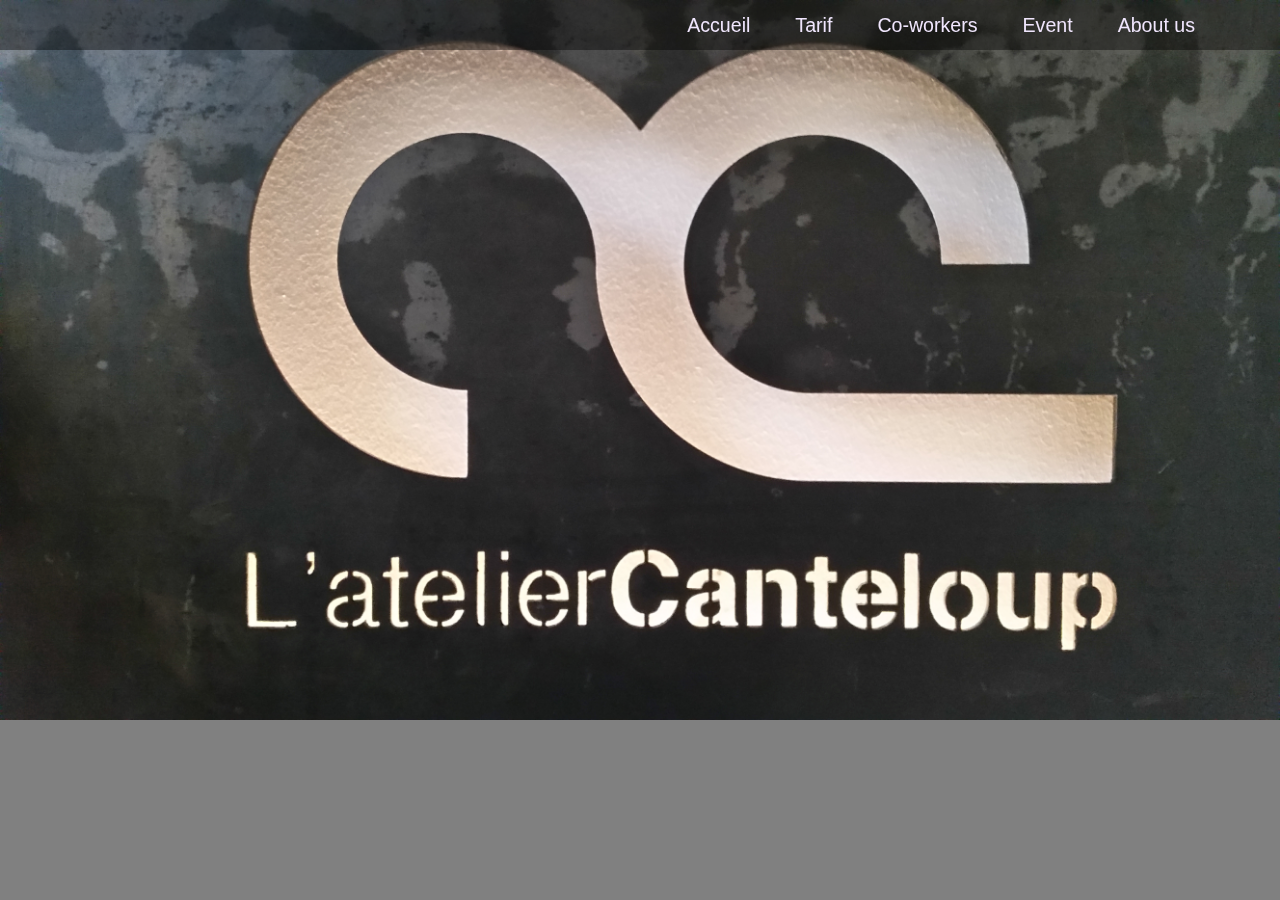
<file: index.html>
<!DOCTYPE html>
<html lang="en">

<head>
    <meta charset="UTF-8">
    <meta name="viewport" content="width=device-width, initial-scale=1">
    <meta http-equiv="X-UA-Compatible" content="ie=edge">

    <link rel="stylesheet" href="css/bootstrap.min.css">
    <link rel="stylesheet" href="css/style.css" />

    <title>Document</title>

</head>

<body>
    <nav class="navbar navbar-default navbar-fixed-top">
        <div class="container">
            <!-- Brand and toggle get grouped for better mobile display -->
            <div class="navbar-header">
                <button type="button" class="navbar-toggle collapsed" data-toggle="collapse" data-target="#bs-example-navbar-collapse-1" aria-expanded="false">
                             <span class="sr-only">Toggle navigation</span>
                             <span class="icon-bar"></span>
                             <span class="icon-bar"></span>
                             <span class="icon-bar"></span>
                      </button>

            </div>

            <!-- Collect the nav links, forms, and other content for toggling -->
            <div class="collapse navbar-collapse" id="bs-example-navbar-collapse-1">
                <ul class="nav navbar-nav navbar-right">
                    <li><a href="index.html">Accueil</a></li>
                    <li><a href="tarifs.html">Tarif</a></li>
                    <li><a href="#">Co-workers</a></li>
                    <li><a href="event.html">Event</a></li>
                    <li><a href="#">About us</a></li>
                </ul>
            </div>
            <!-- /.navbar-collapse -->
        </div>
        <!-- /.container-fluid -->
    </nav>

    <img src="images/logo.jpg">
    <!--
    <footer class="container-fluid navbar navbar-fixed-bottom">
        <div class="panel panel-default">
            <div class="panel-body">
                <div class="row">
                    <div class="col-xs-12 col-sm-6 col-md-3 col-lg-4">
                        <span class="glyphicon glyphicon-picture col-md-offset-1"></span>
                        <span class="glyphicon glyphicon-picture"></span>
                        <span class="glyphicon glyphicon-picture"></span>
                        <span class="glyphicon glyphicon-picture"></span>
                        <span class="glyphicon glyphicon-picture"></span>
                        <span class="glyphicon glyphicon-picture"></span>
                        <span class="glyphicon glyphicon-picture"></span>
                        <span class="glyphicon glyphicon-picture"></span>
                    </div>
                    <div class="col-xs-12 col-sm-6 col-md-3 col-lg-4 nav pull-right">
                        <ul>
                            <li class="contact"><a class="btn btn-default btn-lg" href="contact.html" role="button">Contact Us</a></li>
                        </ul>
                    </div>

                </div>
            </div>

            <div class="panel-footer">
                <div class="row">
                    <div class="col-xs-12 col-sm-6 col-md-3 col-lg-4">
                        <span class="glyphicon glyphicon-picture col-md-offset-1"></span>
                        <span class="glyphicon glyphicon-picture"></span>
                        <span class="glyphicon glyphicon-picture"></span>
                        <span class="glyphicon glyphicon-picture"></span>
                        <span class="glyphicon glyphicon-picture"></span>
                        <span class="glyphicon glyphicon-picture"></span>
                        <span class="glyphicon glyphicon-picture"></span>
                        <span class="glyphicon glyphicon-picture"></span>
                    </div>
                    <div class="col-xs-12 col-sm-6 col-md-3 col-lg-4">
                        <a href="#">
                            <p class="h5 text-center">Terms of Use</p>
                        </a>
                        <a href="#">
                            <p class="h5 text-center">Terms of Service</p>
                        </a>
                    </div>
                </div>
            </div>
        </div>
    </footer>
  -->
    <script type="text/javascript" src="js/jquery.min.js"></script>
    <script type="text/javascript" src="js/bootstrap.js"></script>
</body>

</html>
</file>
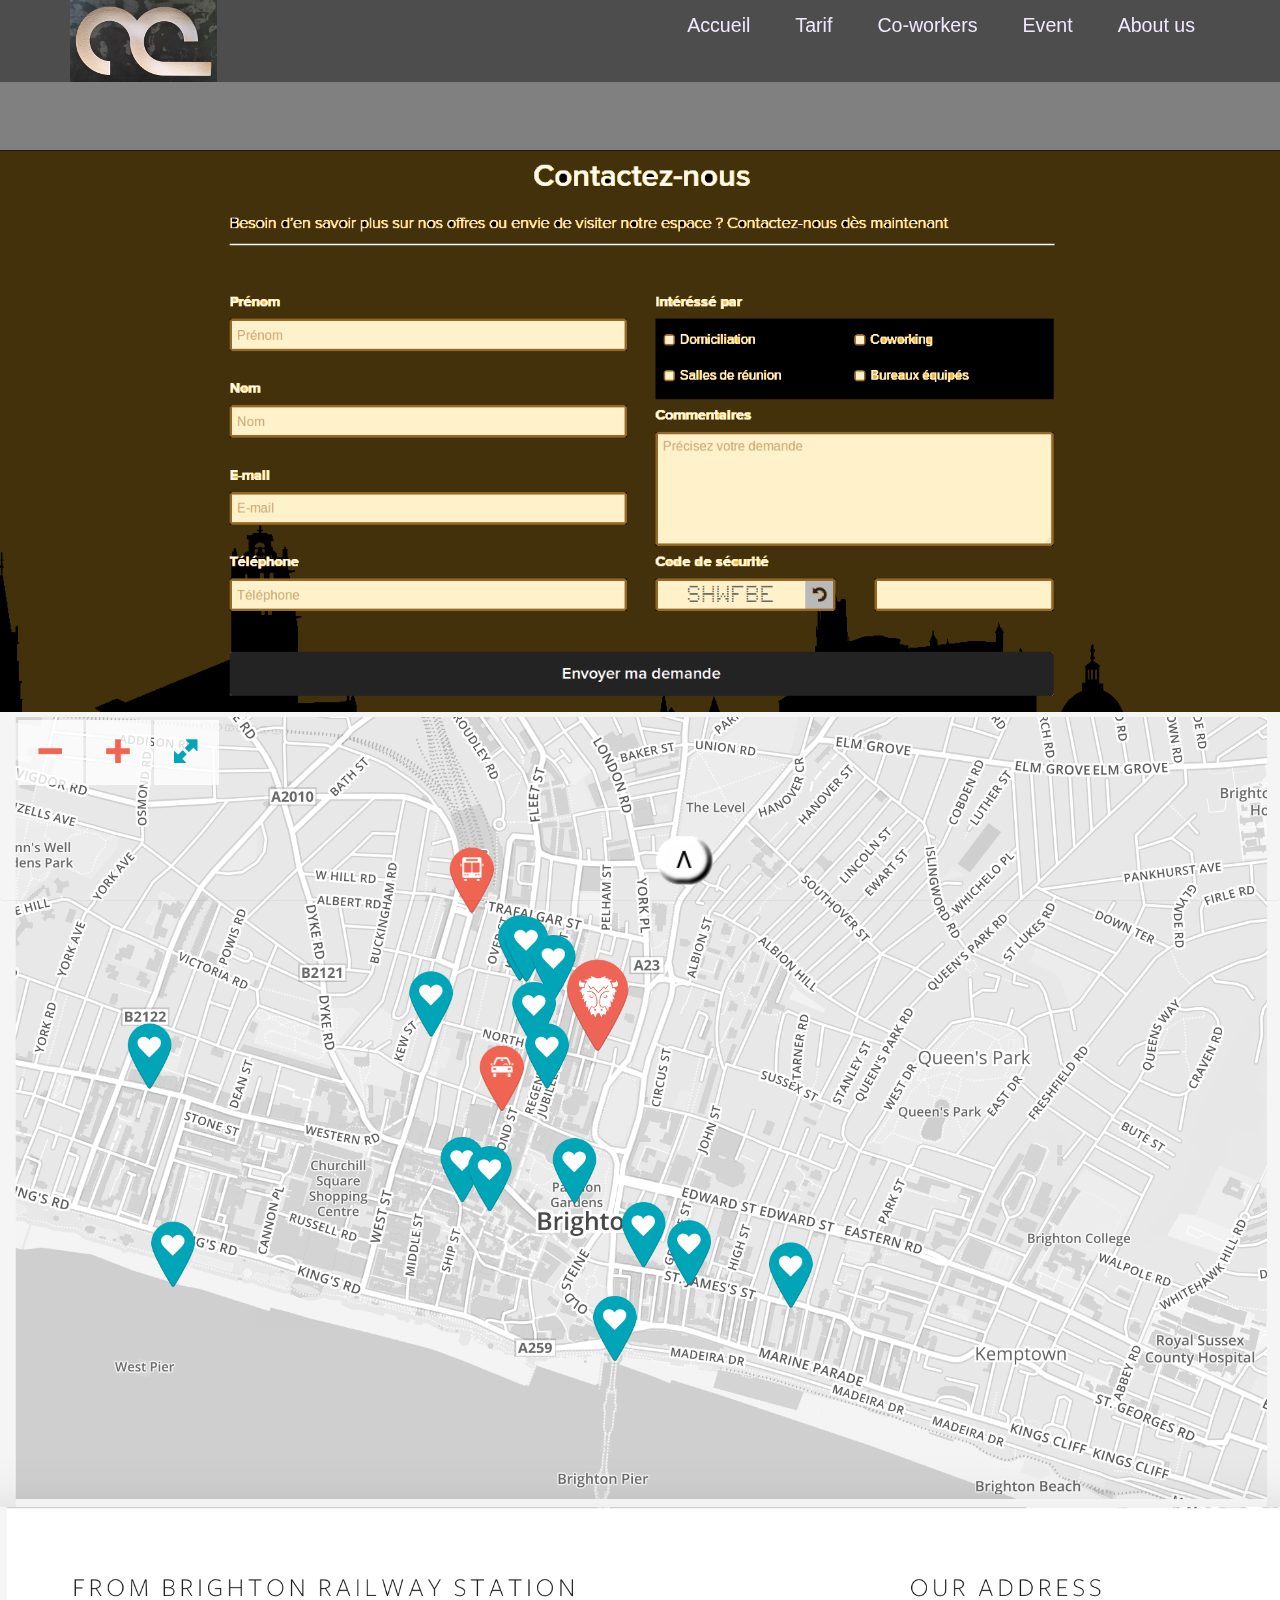
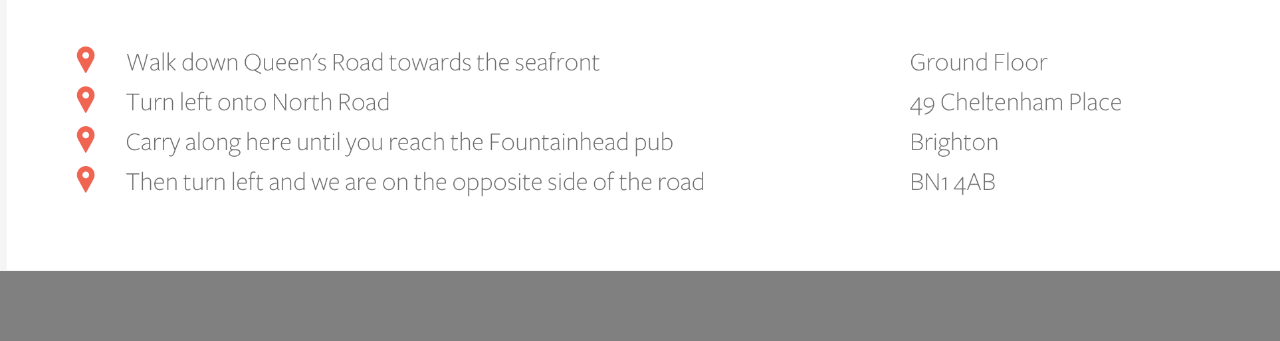
<file: contact.html>
<!DOCTYPE html>
<html lang="en">

<head>
    <meta charset="UTF-8">
    <meta name="viewport" content="width=device-width, initial-scale=1">
    <meta http-equiv="X-UA-Compatible" content="ie=edge">

    <link rel="stylesheet" href="css/bootstrap.min.css">
    <link rel="stylesheet" href="css/style.css" />

    <title>Document</title>

</head>

<body>
    <nav class="navbar navbar-default navbar-fixed-top">
        <div class="container">
            <!-- Brand and toggle get grouped for better mobile display -->
            <div class="navbar-header">
                <button type="button" class="navbar-toggle collapsed" data-toggle="collapse" data-target="#bs-example-navbar-collapse-1" aria-expanded="false">
                             <span class="sr-only">Toggle navigation</span>
                             <span class="icon-bar"></span>
                             <span class="icon-bar"></span>
                             <span class="icon-bar"></span>
                      </button>
                <img class="pull-left" src="images/logo_min.jpg">
            </div>

            <!-- Collect the nav links, forms, and other content for toggling -->
            <div class="collapse navbar-collapse" id="bs-example-navbar-collapse-1">
                <ul class="nav navbar-nav navbar-right">
                    <li><a href="index.html">Accueil</a></li>
                    <li><a href="tarifs.html">Tarif</a></li>
                    <li><a href="#">Co-workers</a></li>
                    <li><a href="event.html">Event</a></li>
                    <li><a href="#">About us</a></li>
                </ul>
            </div>
            <!-- /.navbar-collapse -->
        </div>
        <!-- /.container-fluid -->
    </nav>

    <div id="haut_page">
    </div>

                <!-- CODER ICI -->


<img src="images/form2.png" >
<img src="images/carte.png">
<img src="images/carte2.png">


                <!-- FIN DU CODE -->

    <div id="bas_page">
    </div>

    <footer class="navbar navbar-fixed-bottom">
        <div class="panel panel-default">
            <div class="panel-body">
                <div class="row">

                    <div class="col-xs-2 col-sm-2 col-md-1 col-lg-offset-6 col-lg-1">
                      <img class="bouton_up" src="images/bouton_haut.png"></div>


                </div>
            </div>

            <div class="panel-footer">
                <div class="row">
                  <div class="col-xs-10 col-sm-6 col-md-3 col-lg-4">
                      <span class="glyphicon glyphicon-picture col-md-offset-1"></span>
                      <span class="glyphicon glyphicon-picture"></span>
                      <span class="glyphicon glyphicon-picture"></span>
                      <span class="glyphicon glyphicon-picture"></span>
                      <span class="glyphicon glyphicon-picture"></span>
                      <span class="glyphicon glyphicon-picture"></span>
                      <span class="glyphicon glyphicon-picture"></span>
                      <span class="glyphicon glyphicon-picture"></span>
                  </div>
                    <div class="col-xs-12 col-sm-6 col-md-3 col-lg-4">
                        <span class="glyphicon glyphicon-picture col-md-offset-1"></span>
                        <span class="glyphicon glyphicon-picture"></span>
                        <span class="glyphicon glyphicon-picture"></span>
                        <span class="glyphicon glyphicon-picture"></span>
                        <span class="glyphicon glyphicon-picture"></span>
                        <span class="glyphicon glyphicon-picture"></span>
                        <span class="glyphicon glyphicon-picture"></span>
                        <span class="glyphicon glyphicon-picture"></span>
                    </div>
                    <div class="col-xs-12 col-sm-6 col-md-3 col-lg-4">
                        <a href="#">
                            <p class="h5 text-center">Terms of Use</p>
                        </a>
                        <a href="#">
                            <p class="h5 text-center">Terms of Service</p>

                            <div class="col-xs-12 col-sm-6 col-md-3 col-lg-4 nav pull-right">
                                <ul>
                                    <li class="contact"><a class="btn btn-default btn-lg" href="contact.html" role="button">Contact Us</a></li>
                                </ul>
                            </div>
                        </a>
                    </div>
                </div>
            </div>
        </div>
    </footer>




    <script type="text/javascript" src="js/jquery.min.js"></script>
    <script type="text/javascript" src="js/bootstrap.js"></script>
</body>

</html>
</file>
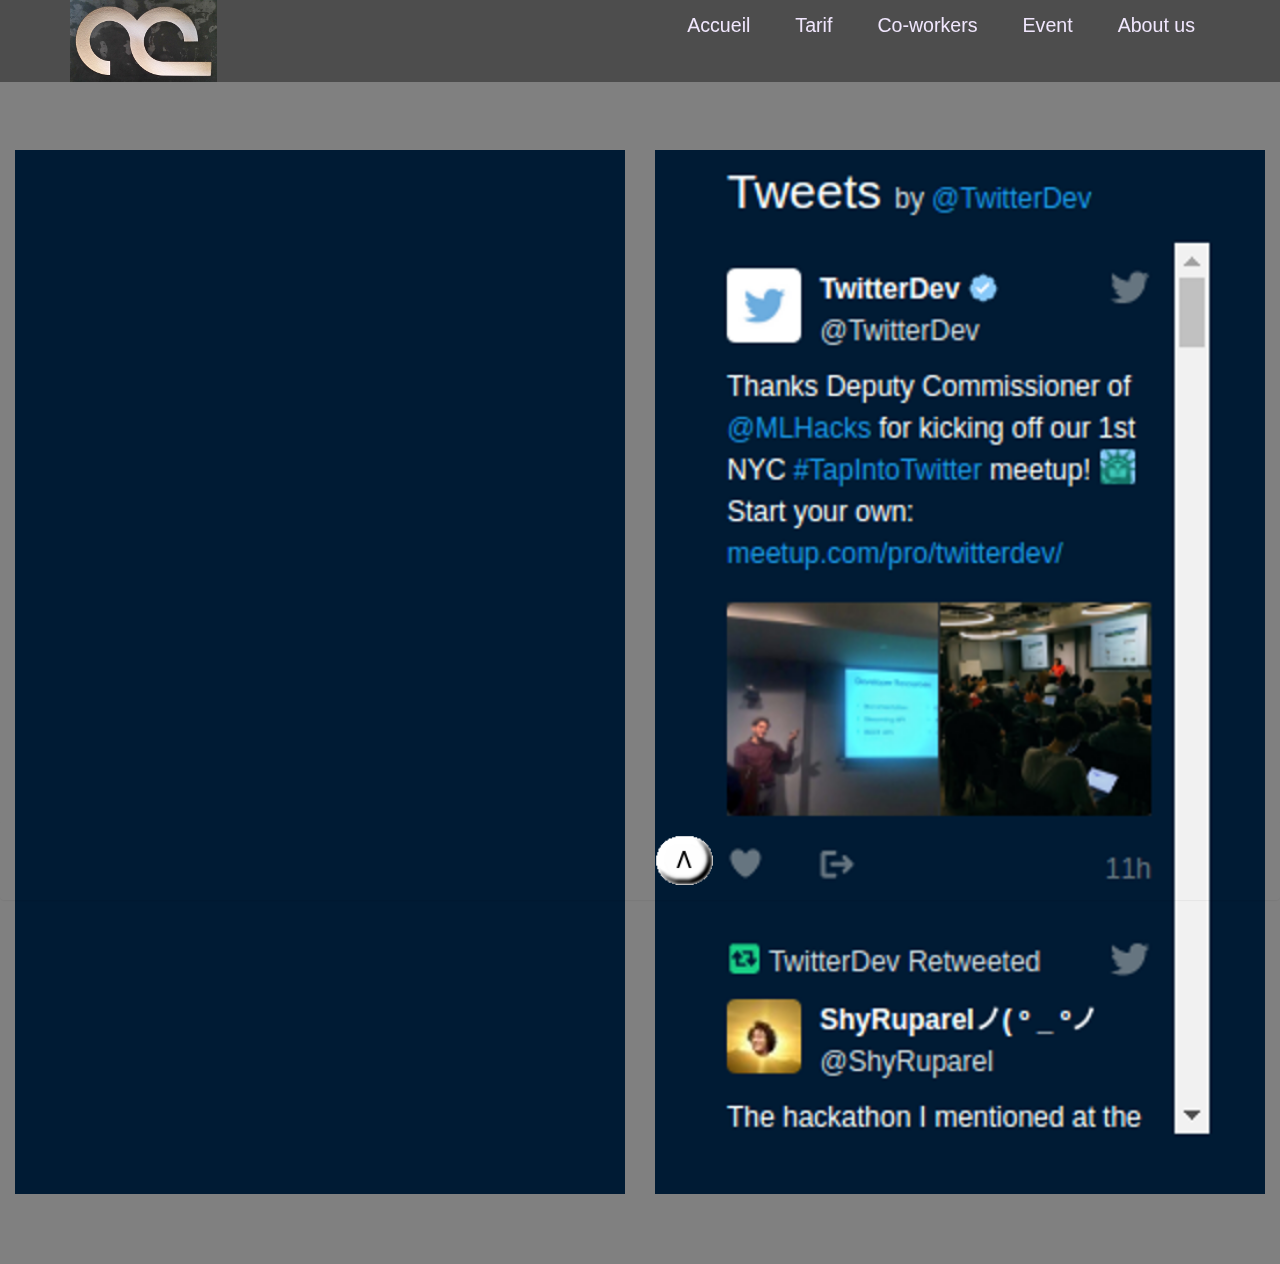
<file: event.html>
<!DOCTYPE html>
<html lang="en">

<head>
    <meta charset="UTF-8">
    <meta name="viewport" content="width=device-width, initial-scale=1">
    <meta http-equiv="X-UA-Compatible" content="ie=edge">

    <link rel="stylesheet" href="css/bootstrap.min.css">
    <link rel="stylesheet" href="css/style.css" />

    <title>Document</title>

</head>

<body>
    <nav class="navbar navbar-default navbar-fixed-top">
        <div class="container">
            <!-- Brand and toggle get grouped for better mobile display -->
            <div class="navbar-header">
                <button type="button" class="navbar-toggle collapsed" data-toggle="collapse" data-target="#bs-example-navbar-collapse-1" aria-expanded="false">
                             <span class="sr-only">Toggle navigation</span>
                             <span class="icon-bar"></span>
                             <span class="icon-bar"></span>
                             <span class="icon-bar"></span>
                      </button>
                <img class="pull-left" src="images/logo_min.jpg">
            </div>

            <!-- Collect the nav links, forms, and other content for toggling -->
            <div class="collapse navbar-collapse" id="bs-example-navbar-collapse-1">
                <ul class="nav navbar-nav navbar-right">
                    <li><a href="index.html">Accueil</a></li>
                    <li><a href="tarifs.html">Tarif</a></li>
                    <li><a href="#">Co-workers</a></li>
                    <li><a href="event.html">Event</a></li>
                    <li><a href="#">About us</a></li>
                </ul>
            </div>
            <!-- /.navbar-collapse -->
        </div>
        <!-- /.container-fluid -->
    </nav>

    <div id="haut_page">
    </div>

    <!-- CODER ICI -->

    <div class="container-fluid">
        <div class="row">
            <div class="col-xs-6 ">
                <div class="thumbnail-twit text-center twit">
                    <div class="caption">
                        <img src="images/fil_actu.png">
                    </div>
                </div>
            </div>


        <div class="col-xs-6">
            <div class="thumbnail-twit text-center">
                <div class="caption">
                    <img class = "twit" src="images/twitter.png">
                </div>
            </div>
        </div>
    </div>
    <div>










    <!-- FIN DU CODE -->

    <div id="bas_page">
    </div>

    <footer class="navbar navbar-fixed-bottom">
        <div class="panel panel-default">
            <div class="panel-body">
                <div class="row">

                    <div class="col-xs-2 col-sm-2 col-md-1 col-lg-offset-6 col-lg-1">
                      <img class="bouton_up" src="images/bouton_haut.png"></div>


                </div>
            </div>

            <div class="panel-footer">
                <div class="row">
                  <div class="col-xs-10 col-sm-6 col-md-3 col-lg-4">
                      <span class="glyphicon glyphicon-picture col-md-offset-1"></span>
                      <span class="glyphicon glyphicon-picture"></span>
                      <span class="glyphicon glyphicon-picture"></span>
                      <span class="glyphicon glyphicon-picture"></span>
                      <span class="glyphicon glyphicon-picture"></span>
                      <span class="glyphicon glyphicon-picture"></span>
                      <span class="glyphicon glyphicon-picture"></span>
                      <span class="glyphicon glyphicon-picture"></span>
                  </div>
                    <div class="col-xs-12 col-sm-6 col-md-3 col-lg-4">
                        <span class="glyphicon glyphicon-picture col-md-offset-1"></span>
                        <span class="glyphicon glyphicon-picture"></span>
                        <span class="glyphicon glyphicon-picture"></span>
                        <span class="glyphicon glyphicon-picture"></span>
                        <span class="glyphicon glyphicon-picture"></span>
                        <span class="glyphicon glyphicon-picture"></span>
                        <span class="glyphicon glyphicon-picture"></span>
                        <span class="glyphicon glyphicon-picture"></span>
                    </div>
                    <div class="col-xs-12 col-sm-6 col-md-3 col-lg-4">
                        <a href="#">
                            <p class="h5 text-center">Terms of Use</p>
                        </a>
                        <a href="#">
                            <p class="h5 text-center">Terms of Service</p>

                            <div class="col-xs-12 col-sm-6 col-md-3 col-lg-4 nav pull-right">
                                <ul>
                                    <li class="contact"><a class="btn btn-default btn-lg" href="contact.html" role="button">Contact Us</a></li>
                                </ul>
                            </div>
                        </a>
                    </div>
                </div>
            </div>
        </div>
    </footer>




    <script type="text/javascript" src="js/jquery.min.js"></script>
    <script type="text/javascript" src="js/bootstrap.js"></script>
</body>

</html>
</file>
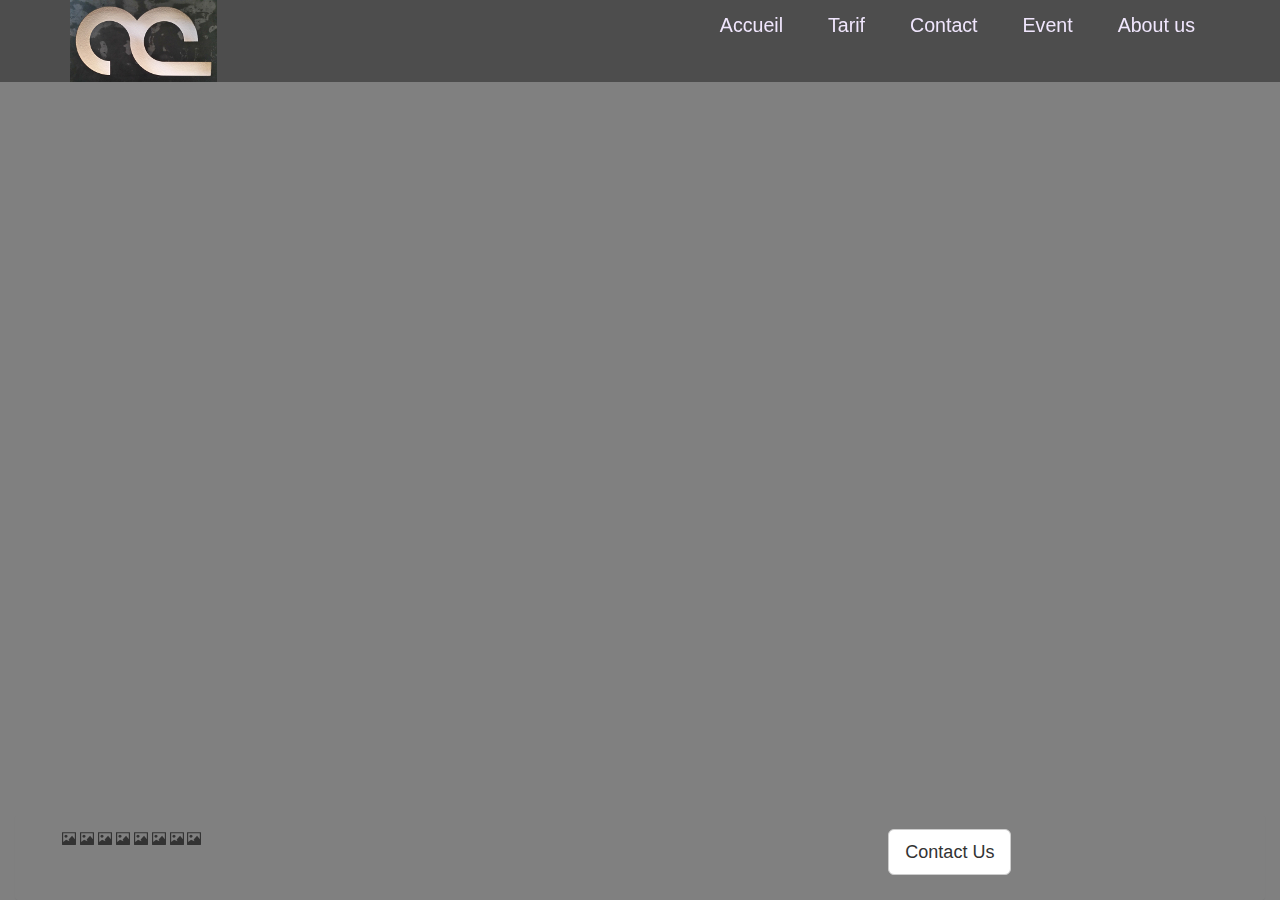
<file: layout.html>
<!DOCTYPE html>
<html lang="en">

<head>
    <meta charset="UTF-8">
    <meta name="viewport" content="width=device-width, initial-scale=1">
    <meta http-equiv="X-UA-Compatible" content="ie=edge">

    <link rel="stylesheet" href="css/bootstrap.min.css">
    <link rel="stylesheet" href="css/style.css" />

    <title>Document</title>

</head>

<body>
    <nav class="navbar navbar-default navbar-fixed-top">
        <div class="container">
            <!-- Brand and toggle get grouped for better mobile display -->
            <div class="navbar-header">
                <button type="button" class="navbar-toggle collapsed" data-toggle="collapse" data-target="#bs-example-navbar-collapse-1" aria-expanded="false">
                             <span class="sr-only">Toggle navigation</span>
                             <span class="icon-bar"></span>
                             <span class="icon-bar"></span>
                             <span class="icon-bar"></span>
                      </button>
                <img class="pull-left" src="images/logo_min.jpg">
            </div>

            <!-- Collect the nav links, forms, and other content for toggling -->
            <div class="collapse navbar-collapse" id="bs-example-navbar-collapse-1">
                <ul class="nav navbar-nav navbar-right">
                    <li><a href="index.html">Accueil</a></li>
                    <li><a href="tarifs.html">Tarif</a></li>
                    <li><a href="#">Contact</a></li>
                    <li><a href="#">Event</a></li>
                    <li><a href="#">About us</a></li>
                </ul>
            </div>
            <!-- /.navbar-collapse -->
        </div>
        <!-- /.container-fluid -->
    </nav>

    <div id="haut_page">
    </div>

                <!-- CODER ICI -->












                <!-- FIN DU CODE -->

    <div id="bas_page">
    </div>

    <footer class="container-fluid navbar navbar-fixed-bottom">
        <div class="panel panel-default">
            <div class="panel-body">
                <div class="row">
                    <div class="col-xs-12 col-sm-6 col-md-3 col-lg-4">
                        <span class="glyphicon glyphicon-picture col-md-offset-1"></span>
                        <span class="glyphicon glyphicon-picture"></span>
                        <span class="glyphicon glyphicon-picture"></span>
                        <span class="glyphicon glyphicon-picture"></span>
                        <span class="glyphicon glyphicon-picture"></span>
                        <span class="glyphicon glyphicon-picture"></span>
                        <span class="glyphicon glyphicon-picture"></span>
                        <span class="glyphicon glyphicon-picture"></span>
                    </div>
                    <div class="col-xs-12 col-sm-6 col-md-3 col-lg-4 nav pull-right">
                        <ul>
                            <li class="contact"><a class="btn btn-default btn-lg" href="contact.html" role="button">Contact Us</a></li>
                        </ul>
                    </div>

                </div>
            </div>

            <div class="panel-footer">
                <div class="row">
                    <div class="col-xs-12 col-sm-6 col-md-3 col-lg-4">
                        <span class="glyphicon glyphicon-picture col-md-offset-1"></span>
                        <span class="glyphicon glyphicon-picture"></span>
                        <span class="glyphicon glyphicon-picture"></span>
                        <span class="glyphicon glyphicon-picture"></span>
                        <span class="glyphicon glyphicon-picture"></span>
                        <span class="glyphicon glyphicon-picture"></span>
                        <span class="glyphicon glyphicon-picture"></span>
                        <span class="glyphicon glyphicon-picture"></span>
                    </div>
                    <div class="col-xs-12 col-sm-6 col-md-3 col-lg-4">
                        <a href="#">
                            <p class="h5 text-center">Terms of Use</p>
                        </a>
                        <a href="#">
                            <p class="h5 text-center">Terms of Service</p>
                        </a>
                    </div>
                </div>
            </div>
        </div>
    </footer>




    <script type="text/javascript" src="js/jquery.min.js"></script>
    <script type="text/javascript" src="js/bootstrap.js"></script>
</body>

</html>
</file>
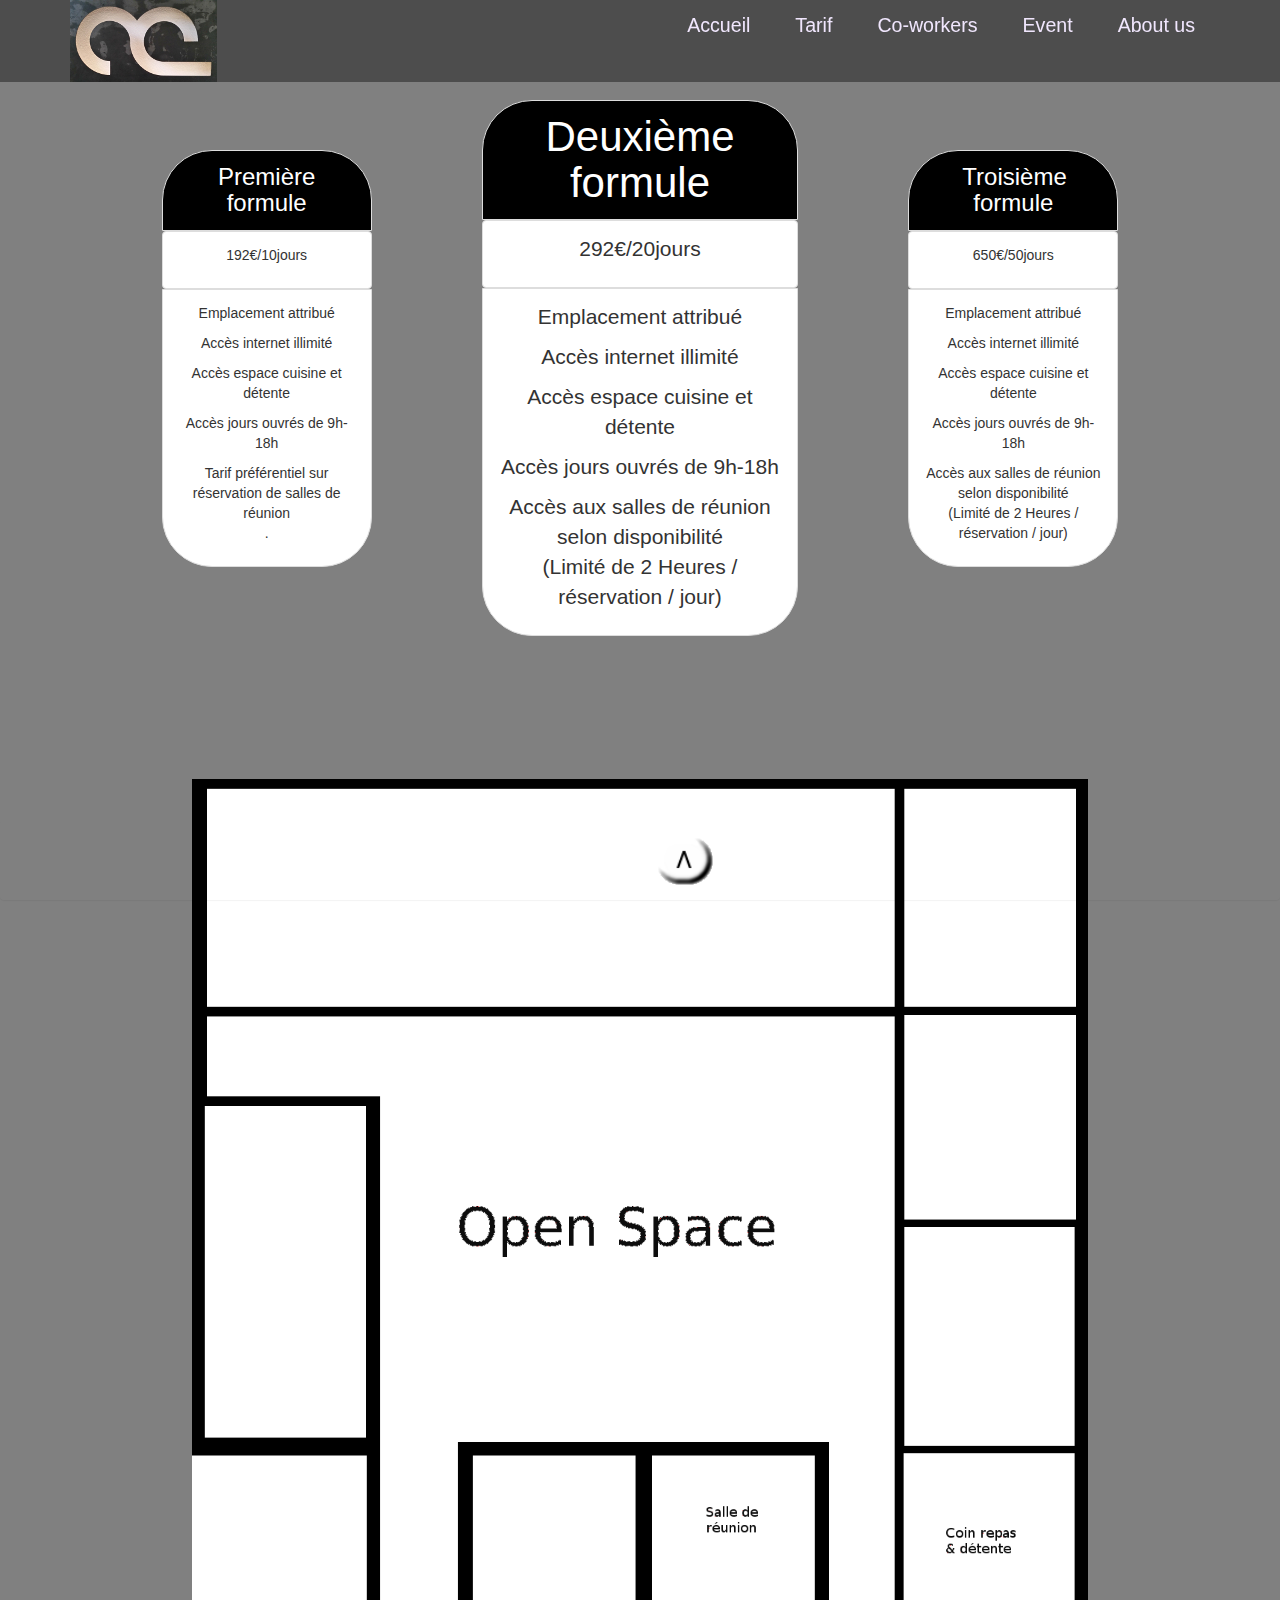
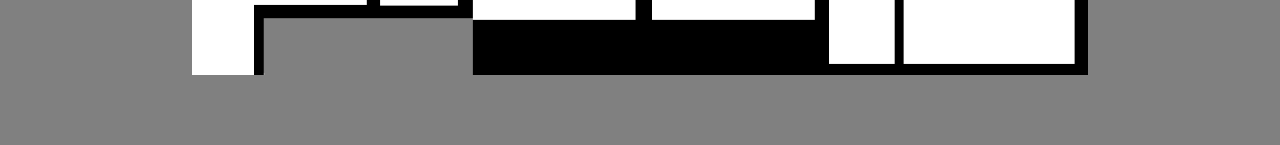
<file: tarifs.html>
<!DOCTYPE html>
<html lang="en">

<head>
    <meta charset="UTF-8">
    <meta name="viewport" content="width=device-width, initial-scale=1">
    <meta http-equiv="X-UA-Compatible" content="ie=edge">

    <link rel="stylesheet" href="css/bootstrap.min.css">
    <link rel="stylesheet" href="css/style.css" />

    <title>Document</title>

</head>

<body>
    <nav class="navbar navbar-default navbar-fixed-top">
        <div class="container">
            <!-- Brand and toggle get grouped for better mobile display -->
            <div class="navbar-header">
                <button type="button" class="navbar-toggle collapsed" data-toggle="collapse" data-target="#bs-example-navbar-collapse-1" aria-expanded="false">
                             <span class="sr-only">Toggle navigation</span>
                             <span class="icon-bar"></span>
                             <span class="icon-bar"></span>
                             <span class="icon-bar"></span>
                      </button>
                <img class="pull-left" src="images/logo_min.jpg">
            </div>

            <!-- Collect the nav links, forms, and other content for toggling -->
            <div class="collapse navbar-collapse" id="bs-example-navbar-collapse-1">
                <ul class="nav navbar-nav navbar-right">
                    <li><a href="index.html">Accueil</a></li>
                    <li><a href="tarifs.html">Tarif</a></li>
                    <li><a href="#">Co-workers</a></li>
                    <li><a href="event.html">Event</a></li>
                    <li><a href="#">About us</a></li>
                </ul>
            </div>
            <!-- /.navbar-collapse -->
        </div>
        <!-- /.container-fluid -->
    </nav>

    <div id="haut_page">
    </div>

              <!-- Code du contenu de la page -->

    <div class="container-fluid">
        <div class="row">

            <!-- first line -->
            <div class="col-xs-12 col-sm-6 col-md-offset-1 col-md-3 ">
                <div class="thumbnail text-center title ">
                    <div class="caption">
                        <h3>Première formule</h3>
                    </div>
                </div>
                <div class="thumbnail text-center price">
                    <div class="caption">
                        <p class="tarif"> 192€/10jours </p>
                    </div>
                </div>
                <div class="thumbnail text-center formule">
                    <div class="caption">
                        <p class="locaux"> Emplacement attribué </p>
                        <p class="internet"> Accès internet illimité </p>
                        <p class="detente"> Accès espace cuisine et détente </p>
                        <p class="acces"> Accès jours ouvrés de 9h-18h </p>
                        <p class="reunion"> Tarif préférentiel sur réservation de salles de réunion </br> . </p>
                    </div>
                </div>
            </div>
            <div class="col-xs-12 col-sm-6 col-md-4 vue">
                <div class="thumbnail text-center title ">
                    <div class="caption">
                        <h3 class="vue">Deuxième formule</h3>
                    </div>
                </div>
                <div class="thumbnail text-center price">
                    <div class="caption">
                        <p class="tarif_vue"> 292€/20jours </p>
                    </div>
                </div>
                <div class="thumbnail text-center formule">
                    <div class="caption">
                        <p class="locaux_vue"> Emplacement attribué </p>
                        <p class="internet_vue"> Accès internet illimité </p>
                        <p class="detente_vue"> Accès espace cuisine et détente </p>
                        <p class="acces_vue"> Accès jours ouvrés de 9h-18h </p>
                        <p class="reunion_vue"> Accès aux salles de réunion selon disponibilité </br> (Limité de 2 Heures / réservation / jour) </p>
                    </div>
                </div>
            </div>
            <div class="col-xs-12 col-sm-6 col-md-3 ">
                <div class="thumbnail text-center title">
                    <div class="caption">
                        <h3>Troisième formule</h3>
                    </div>
                </div>
                <div class="thumbnail text-center price">
                    <div class="caption">
                        <p class="tarif"> 650€/50jours </p>
                    </div>
                </div>
                <div class="thumbnail text-center formule">
                    <div class="caption">
                        <p class="locaux"> Emplacement attribué </p>
                        <p class="internet"> Accès internet illimité </p>
                        <p class="detente"> Accès espace cuisine et détente </p>
                        <p class="acces"> Accès jours ouvrés de 9h-18h </p>
                        <p class="reunion"> Accès aux salles de réunion selon disponibilité </br> (Limité de 2 Heures / réservation / jour) </p>



                    </div>
                </div>
            </div>

        </div>
    </div>
    <div>
        <img id="plan" src="images/plan.png" alt="Plan de l'Atelier Canteloup">
    </div>

    <div id="bas_page">
    </div>

            <!-- Fin du code de la page -->

    <footer class="navbar navbar-fixed-bottom">
        <div class="panel panel-default">
            <div class="panel-body">
                <div class="row">

                    <div class="col-xs-2 col-sm-2 col-md-1 col-lg-offset-6 col-lg-1">
                      <img class="bouton_up" src="images/bouton_haut.png"></div>


                </div>
            </div>

            <div class="panel-footer">
                <div class="row">
                  <div class="col-xs-10 col-sm-6 col-md-3 col-lg-4">
                      <span class="glyphicon glyphicon-picture col-md-offset-1"></span>
                      <span class="glyphicon glyphicon-picture"></span>
                      <span class="glyphicon glyphicon-picture"></span>
                      <span class="glyphicon glyphicon-picture"></span>
                      <span class="glyphicon glyphicon-picture"></span>
                      <span class="glyphicon glyphicon-picture"></span>
                      <span class="glyphicon glyphicon-picture"></span>
                      <span class="glyphicon glyphicon-picture"></span>
                  </div>
                    <div class="col-xs-12 col-sm-6 col-md-3 col-lg-4">
                        <span class="glyphicon glyphicon-picture col-md-offset-1"></span>
                        <span class="glyphicon glyphicon-picture"></span>
                        <span class="glyphicon glyphicon-picture"></span>
                        <span class="glyphicon glyphicon-picture"></span>
                        <span class="glyphicon glyphicon-picture"></span>
                        <span class="glyphicon glyphicon-picture"></span>
                        <span class="glyphicon glyphicon-picture"></span>
                        <span class="glyphicon glyphicon-picture"></span>
                    </div>
                    <div class="col-xs-12 col-sm-6 col-md-3 col-lg-4">
                        <a href="#">
                            <p class="h5 text-center">Terms of Use</p>
                        </a>
                        <a href="#">
                            <p class="h5 text-center">Terms of Service</p>

                            <div class="col-xs-12 col-sm-6 col-md-3 col-lg-4 nav pull-right">
                                <ul>
                                    <li class="contact"><a class="btn btn-default btn-lg" href="contact.html" role="button">Contact Us</a></li>
                                </ul>
                            </div>
                        </a>
                    </div>
                </div>
            </div>
        </div>
    </footer>




    <script type="text/javascript" src="js/jquery.min.js">
    </script>
    <script type="text/javascript" src="js/bootstrap.js"></script>
</body>

</html>
</file>
<file: css/style.css>
/* Barre de navigation */
body{
  background-color: grey;
}

.navbar-default {
    background-color: rgba(0, 0, 0, 0.4);;
    border : none;
}

.navbar-default .navbar-nav>li>a {
    color : rgb(240,230,253);
    padding-right: 30px;
}

nav a {
    font-size: 1.4em;
    text-decoration: none;
}

nav a:hover {
    border-bottom: 3px solid black;
}
/* Squelette page */

#haut_page{
  height:150px;
}

/*#bas_page{
  height : 200px;
}*/

/* content */

img{
  width : 100%;
}

/* tarifs */

.title{
  background-color: black;
  border-radius : 50px 50px 0 0 ;
  margin : 0px 40px 0px 40px;

}
.title h3 {
  color: white;
  margin : 0px 40px 0px 40px;
}

.title .vue{
  font-size: 3em;
}

.vue{
  margin-top: -50px;
}

.tarif_vue, .locaux_vue, .internet_vue, .detente_vue, .acces_vue, .reunion_vue{
  font-size : 1.5em;
}

.formule, .price{
  margin : 0px 40px 0px 40px;
}
.formule{
  border-radius: 0 0 50px 50px;
  margin-bottom : 15px;
}
@media (max-width: 600px){
  .container-fluid{
    margin-top: 50px;
    margin-left: 0px;
    margin-right: 0px;
    padding-top: 10px;
  }
  .pull-left{
    display : none;
  }
}
/* plan*/

#plan{
  width : 70%;
  margin-left : 15%;
  margin-top : 10%
}
/* Event */

.{
  border : none;
}

/*============================
BODY
=============================*/
body {
    padding-bottom: 70px;
}

ul li {
  list-style-type: none;
}

/* footer */

.partners {
  display: inline-block;
}

.bouton_up {
  height : 50px;
  width: auto;
  margin-left:0px;
}
.button{
  margin-top: 100px;
}

.panel{
  margin-bottom : 0px;
  padding-bottom : 0px;
}

.panel-default {
    background-color: transparent; /*rgba(0, 0, 0, 0.4);*/
    border : none;
}
.panel-footer {
  background-color: transparent;
  border : none;
  display : none;
}

a {
  color : rgb(240,230,253);
}

a:hover{
  color : rgb(240,230,253);
}
</file>
